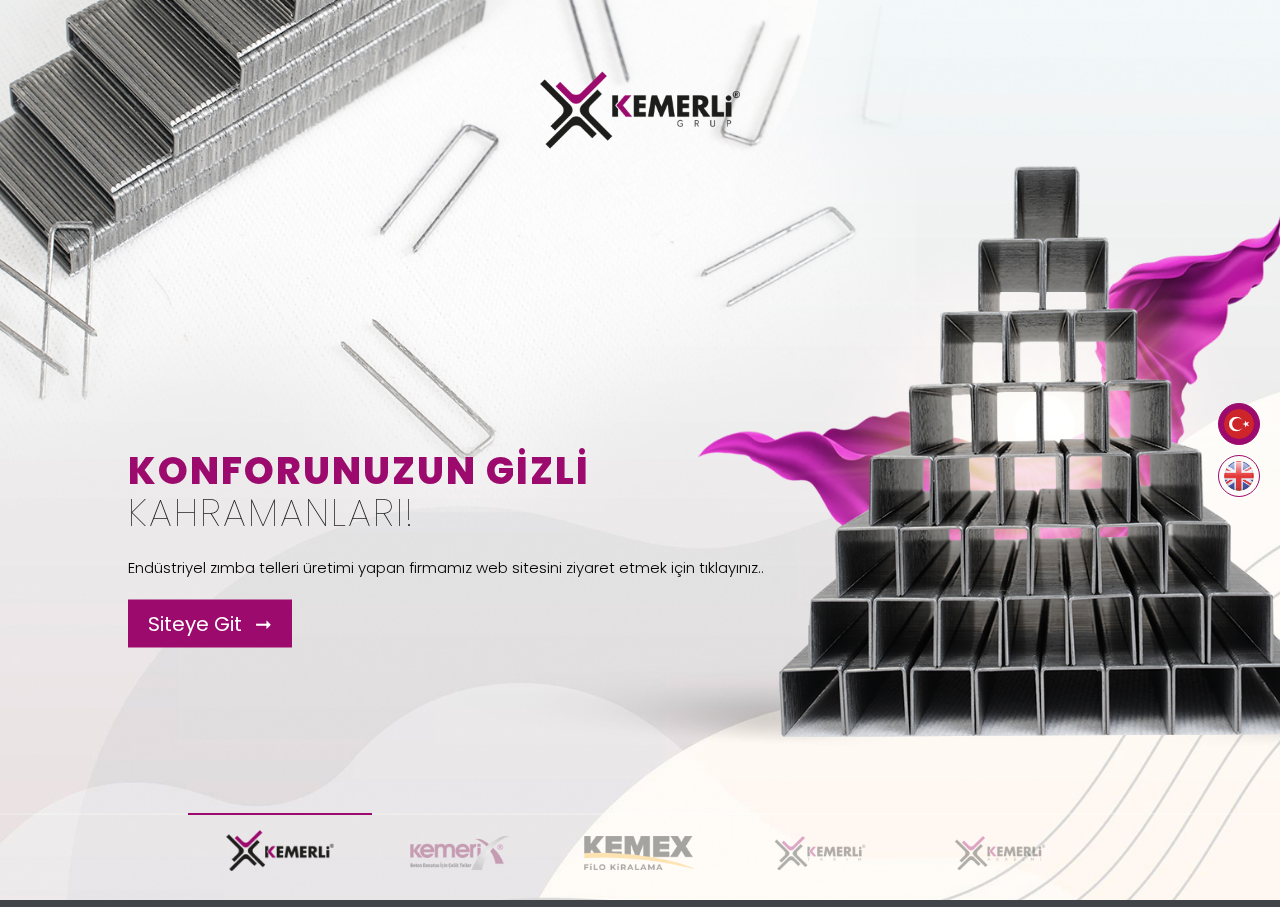
<file: index.html>
<!DOCTYPE html>
<html lang="tr">

<!-- Uğur Akçora -->
<head>
    <meta charset="UTF-8">
    <title>Kemerli Grup</title>
    <meta name="viewport"
          content="width=device-width, user-scalable=no, initial-scale=1.0, maximum-scale=1.0, minimum-scale=1.0">

    <!-- favicon -->
    <link rel="apple-touch-icon" sizes="180x180" href="img/favicon_io/apple-touch-icon.png">
    <link rel="icon" type="image/png" sizes="32x32" href="img/favicon_io/favicon-32x32.png">
    <link rel="icon" type="image/png" sizes="16x16" href="img/favicon_io/favicon-16x16.png">
    <link rel="manifest" href="img/favicon_io/site.html">

    <!-- fonts -->
    <link href="https://fonts.googleapis.com/css2?family=Poppins:wght@100;200;300;400;500;600;700;800;900&amp;display=swap" rel="stylesheet">

    <!-- styles -->
    <link rel="stylesheet" href="css/swiper-bundle.min.css" />
    <link rel="stylesheet" href="css/animation.css" />
    <link rel="stylesheet" href="css/main.css" />
</head>
<body>
<header>
    <a href="javascript:;">
        <img src="img/Logolar/kemerli-grup.png" alt="Kemerli Grup" data-sal-duration="700" data-sal="slide-down" data-sal-easing="ease-out-bounce" data-sal-delay="0" />
    </a>
</header>

<div class="swiper-container">
    <div class="swiper-wrapper">
        <div class="swiper-slide">
            <div class="slide-inner" style="background-image:url('img/Bannerlar/KemerliZimba.jpg')"></div>
            <div class="slide-content slide-content--primary">
                <h1 data-sal-duration="500" data-sal="slide-down" data-sal-easing="ease-out-bounce" data-sal-delay="0">Konforunuzun Gizli</h1>
                <h2 data-sal-duration="500" data-sal="slide-down" data-sal-easing="ease-out-bounce" data-sal-delay="200">Kahramanları!</h2>
                <p data-sal-duration="500" data-sal="slide-down" data-sal-easing="ease-out-bounce" data-sal-delay="400">
                    Endüstriyel zımba telleri üretimi yapan firmamız web sitesini ziyaret etmek için tıklayınız..
                </p>
                <a class="button arrow" href="https://www.kemerlizimba.com" target="_blank" data-sal-duration="500" data-sal="slide-down" data-sal-easing="ease-out-bounce" data-sal-delay="600">
                     <!-- <img src="img/next.png" alt="Next" /> -->
                    Siteye Git
                </a>
            </div>
        </div>
        <div class="swiper-slide">
            <div class="slide-inner" style="background-image:url('img/Bannerlar/Kemerix.jpg')"></div>
            <div class="slide-content slide-content--primary">
                <h1 data-sal-duration="500" data-sal="slide-down" data-sal-easing="ease-out-bounce" data-sal-delay="0">Yapılara Güç</h1>
                <h2 data-sal-duration="500" data-sal="slide-down" data-sal-easing="ease-out-bounce" data-sal-delay="200">Verir!</h2>
                <p data-sal-duration="500" data-sal="slide-down" data-sal-easing="ease-out-bounce" data-sal-delay="400">
                    Beton için çelik fiber donatı takviyesi ile ilgili firmamız web sitesini ziyaret etmek için tıklayınız..
                </p>
                <a class="button arrow" href="https://www.kemerix.com.tr" target="_blank" data-sal-duration="500" data-sal="slide-down" data-sal-easing="ease-out-bounce" data-sal-delay="600">
                    <!-- <img src="img/next.png" alt="Next" /> -->
                    Siteye Git
                </a>
            </div>
        </div>
        <div class="swiper-slide">
            <div class="slide-inner" style="background-image:url('img/Bannerlar/Kemex.jpg')"></div>
            <div class="slide-content slide-content--primary">
                <h1 data-sal-duration="500" data-sal="slide-down" data-sal-easing="ease-out-bounce" data-sal-delay="0">Sahip Olmanın</h1>
                <h2 data-sal-duration="500" data-sal="slide-down" data-sal-easing="ease-out-bounce" data-sal-delay="200">Yeni Yolu.</h2>
                <p data-sal-duration="500" data-sal="slide-down" data-sal-easing="ease-out-bounce" data-sal-delay="400">
                    Filo kiralama ve dış ticaret hizmeti veren firmamız web sitesini ziyaret etmek için tıklayınız..
                </p>
                 <a class="button arrow" href="https://www.kemex.com.tr" target="_blank" data-sal-duration="500" data-sal="slide-down" data-sal-easing="ease-out-bounce" data-sal-delay="600">
                    <!-- <img src="img/next.png" alt="Next" /> -->
                    Siteye Git
                </a>
            </div>
        </div>
        <div class="swiper-slide">
            <div class="slide-inner" style="background-image:url('img/Bannerlar/KemerliTarim.jpg')"></div>
            <div class="slide-content">
                <h1 data-sal-duration="500" data-sal="slide-down" data-sal-easing="ease-out-bounce" data-sal-delay="0">Taze ve Doğal</h1>
                <h2 data-sal-duration="500" data-sal="slide-down" data-sal-easing="ease-out-bounce" data-sal-delay="200">Lezzet!</h2>
                <p data-sal-duration="500" data-sal="slide-down" data-sal-easing="ease-out-bounce" data-sal-delay="400">
                    Hayvancılık ve doğal tarım hizmeti veren firmamız web sitesini ziyaret etmek için tıklayınız..
                </p>
                <a class="button arrow" href="https://www.kemerlitarim.com" target="_blank" data-sal-duration="500" data-sal="slide-down" data-sal-easing="ease-out-bounce" data-sal-delay="600">
                    <!-- <img src="img/next2.png" alt="Next" /> -->
                    Siteye Git
                </a>
            </div>
        </div>
        <div class="swiper-slide">
            <div class="slide-inner" style="background-image:url('img/Bannerlar/KemerliAkademi.jpg')"></div>
            <div class="slide-content">
                <h1 data-sal-duration="500" data-sal="slide-down" data-sal-easing="ease-out-bounce" data-sal-delay="0">Kemerli Grup’u Yakından</h1>
                <h2 data-sal-duration="500" data-sal="slide-down" data-sal-easing="ease-out-bounce" data-sal-delay="200">Tanıyalım!</h2>
                <p data-sal-duration="500" data-sal="slide-down" data-sal-easing="ease-out-bounce" data-sal-delay="400">
                    Firmamızın eğitim ve tanıtım videolarının olduğu web sitesini ziyaret etmek için tıklayınız..
                </p>
                <a class="button arrow" href="https://www.kemerliakademi.com" target="_blank" data-sal-duration="500" data-sal="slide-down" data-sal-easing="ease-out-bounce" data-sal-delay="600">
                    <!-- <img src="img/next2.png" alt="Next" /> -->
                    Siteye Git
                </a>
            </div>
        </div>
    </div>

    <!-- Add Pagination -->
    <div class="paginate">
        <div class="swiper-pagination"></div>
    </div>
</div>

<footer>
    <ul>
        <li id="el1" data-id="1">
            <a href="https://www.kemerlizimba.com" target="_blank">
                <img src="img/Logolar/kemerli-zimba.png" alt="Kemerli Zımba" data-sal-duration="500" data-sal="slide-right" data-sal-easing="ease-out-bounce" data-sal-delay="200" />
            </a>
        </li>
        <li id="el2" data-id="2">
            <a href="https://www.kemerix.com.tr" target="_blank">
                <img src="img/Logolar/kemerix.png" alt="Kemerix" data-sal-duration="500" data-sal="slide-right" data-sal-easing="ease-out-bounce" data-sal-delay="400" />
            </a>
        </li>
        <li id="el3" data-id="3">
            <a href="https://www.kemex.com.tr" target="_blank">
                <img src="img/Logolar/kemex.png" alt="Kemex" data-sal-duration="500" data-sal="slide-right" data-sal-easing="ease-out-bounce" data-sal-delay="600" />
            </a>
        </li>
        <li id="el4" data-id="4">
            <a href="https://www.kemerlitarim.com" target="_blank">
                <img src="img/Logolar/kemerli-tarim.png" alt="Kemerli Tarım" data-sal-duration="500" data-sal="slide-right" data-sal-easing="ease-out-bounce" data-sal-delay="800" />
            </a>
        </li>
        <li id="el5" data-id="5">
            <a href="https://www.kemerliakademi.com" target="_blank">
                <img src="img/Logolar/kemerli-akademi.png" alt="Kemerli Akademi" data-sal-duration="500" data-sal="slide-right" data-sal-easing="ease-out-bounce" data-sal-delay="1000" />
            </a>
        </li>
    </ul>
</footer>

<div class="langs">
    <ol>
        <li>
            <a href="javascript:void(0);" class="active">
                <!-- <span>TR</span> -->
                <img src="./img/Flag/tr.png" alt="Türkçe" srcset="">
            </a>
        </li>
        <li>
            <a href="index-en.html">
                <img src="./img/Flag/en.png" alt="İngilizce" srcset="">
                <!-- <span>EN</span> -->
            </a>
        </li>
    </ol>
</div>

<!-- scripts -->
<script type="text/javascript" src="js/jquery-3.5.1.min.js"></script>
<script type="text/javascript" src="js/swiper-bundle.min.js"></script>
<script type="text/javascript" src="js/animation.js"></script>
<script type="text/javascript" src="js/main.js"></script>
<script>
    sal({
        once:false
    });
</script>
</body>
</html>
</file>
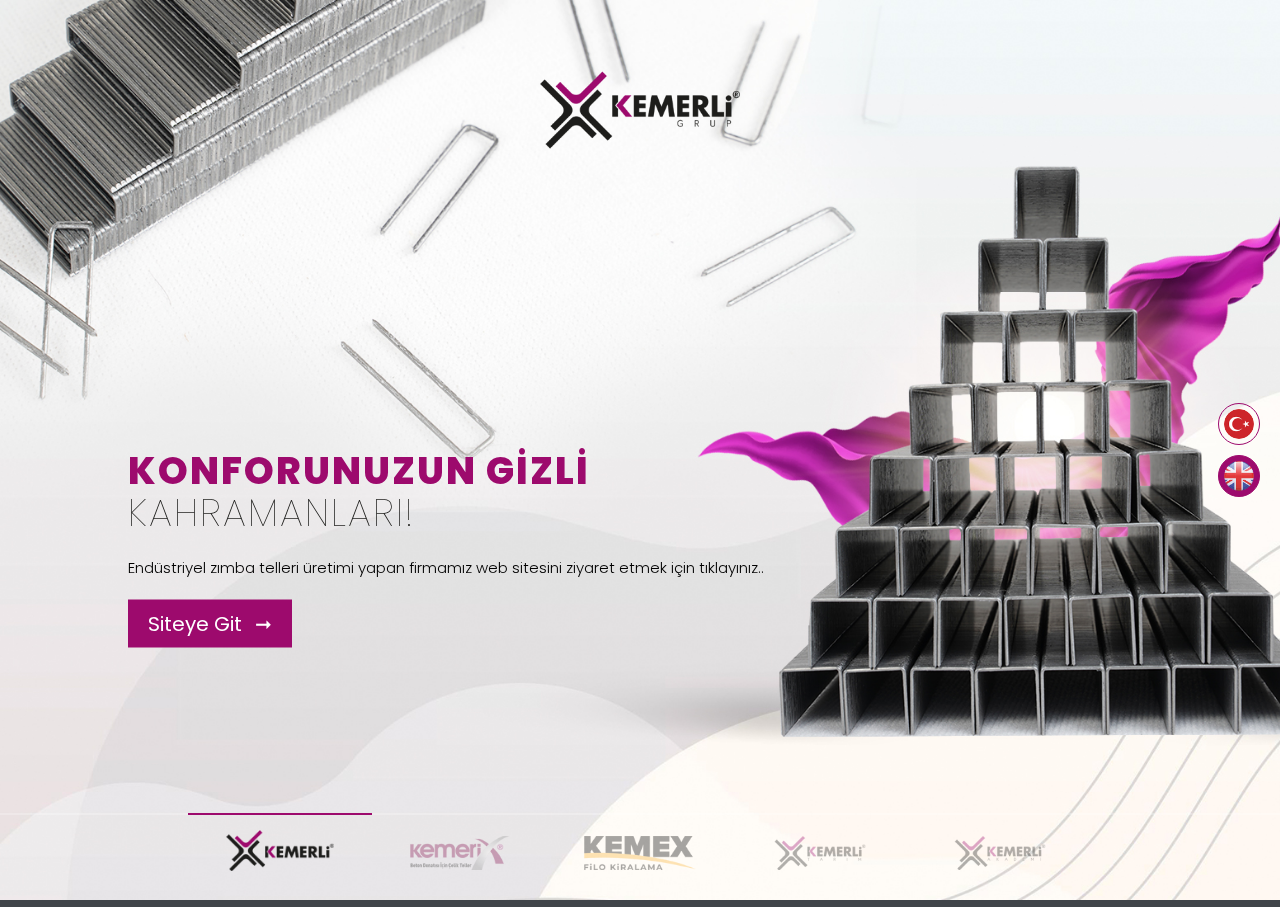
<file: index-en.html>
<!DOCTYPE html>
<html lang="tr">

<!-- Uğur Akçora -->
<head>
    <meta charset="UTF-8">
    <title>Kemerli Holding</title>
    <meta name="viewport"
          content="width=device-width, user-scalable=no, initial-scale=1.0, maximum-scale=1.0, minimum-scale=1.0">

    <!-- favicon -->
    <link rel="apple-touch-icon" sizes="180x180" href="img/favicon_io/apple-touch-icon.png">
    <link rel="icon" type="image/png" sizes="32x32" href="img/favicon_io/favicon-32x32.png">
    <link rel="icon" type="image/png" sizes="16x16" href="img/favicon_io/favicon-16x16.png">
    <link rel="manifest" href="img/favicon_io/site.html">

    <!-- fonts -->
    <link href="https://fonts.googleapis.com/css2?family=Poppins:wght@100;200;300;400;500;600;700;800;900&amp;display=swap" rel="stylesheet">

    <!-- styles -->
    <link rel="stylesheet" href="css/swiper-bundle.min.css" />
    <link rel="stylesheet" href="css/animation.css" />
    <link rel="stylesheet" href="css/main.css" />
</head>
<body>
<header>
    <a href="javascript:;">
        <img src="img/Logolar/kemerli-grup.png" alt="Kemerli Grup" data-sal-duration="700" data-sal="slide-down" data-sal-easing="ease-out-bounce" data-sal-delay="0" />
    </a>
</header>

<div class="swiper-container">
    <div class="swiper-wrapper">
        <div class="swiper-slide">
            <div class="slide-inner" style="background-image:url('img/Bannerlar/KemerliZimba.jpg')"></div>
            <div class="slide-content slide-content--primary">
                <h1 data-sal-duration="500" data-sal="slide-down" data-sal-easing="ease-out-bounce" data-sal-delay="0">Konforunuzun Gizli</h1>
                <h2 data-sal-duration="500" data-sal="slide-down" data-sal-easing="ease-out-bounce" data-sal-delay="200">Kahramanları!</h2>
                <p data-sal-duration="500" data-sal="slide-down" data-sal-easing="ease-out-bounce" data-sal-delay="400">
                    Endüstriyel zımba telleri üretimi yapan firmamız web sitesini ziyaret etmek için tıklayınız..
                </p>
                <a class="button arrow"href="https://www.kemerlizimba.com" target="_blank" data-sal-duration="500" data-sal="slide-down" data-sal-easing="ease-out-bounce" data-sal-delay="600">
                    <!-- <img src="img/next.png" alt="Next" /> -->
                    Siteye Git
                </a>
            </div>
        </div>
        <div class="swiper-slide">
            <div class="slide-inner" style="background-image:url('img/Bannerlar/Kemerix.jpg')"></div>
            <div class="slide-content slide-content--primary">
                <h1 data-sal-duration="500" data-sal="slide-down" data-sal-easing="ease-out-bounce" data-sal-delay="0">Yapılara Güç</h1>
                <h2 data-sal-duration="500" data-sal="slide-down" data-sal-easing="ease-out-bounce" data-sal-delay="200">Verir!</h2>
                <p data-sal-duration="500" data-sal="slide-down" data-sal-easing="ease-out-bounce" data-sal-delay="400">
                    Beton için çelik fiber donatı takviyesi ile ilgili firmamız web sitesini ziyaret etmek için tıklayınız..
                </p>
                <a class="button arrow"href="https://www.kemerix.com.tr" target="_blank" data-sal-duration="500" data-sal="slide-down" data-sal-easing="ease-out-bounce" data-sal-delay="600">
                    <!-- <img src="img/next.png" alt="Next" /> --> 
                    Siteye Git
                </a>
            </div>
        </div>
        <div class="swiper-slide">
            <div class="slide-inner" style="background-image:url('img/Bannerlar/Kemex.jpg')"></div>
            <div class="slide-content slide-content--primary">
                <h1 data-sal-duration="500" data-sal="slide-down" data-sal-easing="ease-out-bounce" data-sal-delay="0">Sahip Olmanın</h1>
                <h2 data-sal-duration="500" data-sal="slide-down" data-sal-easing="ease-out-bounce" data-sal-delay="200">Yeni Yolu.</h2>
                <p data-sal-duration="500" data-sal="slide-down" data-sal-easing="ease-out-bounce" data-sal-delay="400">
                    Filo kiralama ve dış ticaret hizmeti veren firmamız web sitesini ziyaret etmek için tıklayınız..
                </p>
                 <a class="button arrow" href="https://www.kemex.com.tr" target="_blank" data-sal-duration="500" data-sal="slide-down" data-sal-easing="ease-out-bounce" data-sal-delay="600">
                    <!-- <img src="img/next.png" alt="Next" /> -->
                    Siteye Git
                </a>
            </div>
        </div>
        <div class="swiper-slide">
            <div class="slide-inner" style="background-image:url('img/Bannerlar/KemerliTarim.jpg')"></div>
            <div class="slide-content">
                <h1 data-sal-duration="500" data-sal="slide-down" data-sal-easing="ease-out-bounce" data-sal-delay="0">Taze ve Doğal</h1>
                <h2 data-sal-duration="500" data-sal="slide-down" data-sal-easing="ease-out-bounce" data-sal-delay="200">Lezzet!</h2>
                <p data-sal-duration="500" data-sal="slide-down" data-sal-easing="ease-out-bounce" data-sal-delay="400">
                    Hayvancılık ve doğal tarım hizmeti veren firmamız web sitesini ziyaret etmek için tıklayınız..
                </p>
                <a class="button arrow"href="https://www.kemerlitarim.com" target="_blank" data-sal-duration="500" data-sal="slide-down" data-sal-easing="ease-out-bounce" data-sal-delay="600">
                    <!-- <img src="img/next2.png" alt="Next" /> -->
                    Siteye Git
                </a>
            </div>
        </div>
        <div class="swiper-slide">
            <div class="slide-inner" style="background-image:url('img/Bannerlar/KemerliAkademi.jpg')"></div>
            <div class="slide-content">
                <h1 data-sal-duration="500" data-sal="slide-down" data-sal-easing="ease-out-bounce" data-sal-delay="0">Kemerli Grup’u Yakından</h1>
                <h2 data-sal-duration="500" data-sal="slide-down" data-sal-easing="ease-out-bounce" data-sal-delay="200">Tanıyalım!</h2>
                <p data-sal-duration="500" data-sal="slide-down" data-sal-easing="ease-out-bounce" data-sal-delay="400">
                    Firmamızın eğitim ve tanıtım videolarının olduğu web sitesini ziyaret etmek için tıklayınız..
                </p>
                <a class="button arrow"href="https://www.kemerliakademi.com" target="_blank" data-sal-duration="500" data-sal="slide-down" data-sal-easing="ease-out-bounce" data-sal-delay="600">
                    <!-- <img src="img/next2.png" alt="Next" /> -->
                    Siteye Git
                </a>
            </div>
        </div>
    </div>

    <!-- Add Pagination -->
    <div class="paginate">
        <div class="swiper-pagination"></div>
    </div>
</div>

<footer>
    <ul>
        <li id="el1" data-id="1">
            <a href="https://www.kemerlizimba.com" target="_blank">
                <img src="img/Logolar/kemerli-zimba.png" alt="Kemerli Zımba" data-sal-duration="500" data-sal="slide-right" data-sal-easing="ease-out-bounce" data-sal-delay="200" />
            </a>
        </li>
        <li id="el2" data-id="2">
            <a href="https://www.kemerix.com.tr" target="_blank">
                <img src="img/Logolar/kemerix.png" alt="Kemerix" data-sal-duration="500" data-sal="slide-right" data-sal-easing="ease-out-bounce" data-sal-delay="400" />
            </a>
        </li>
        <li id="el3" data-id="3">
            <a href="https://www.kemex.com.tr" target="_blank">
                <img src="img/Logolar/kemex.png" alt="Kemex" data-sal-duration="500" data-sal="slide-right" data-sal-easing="ease-out-bounce" data-sal-delay="600" />
            </a>
        </li>
        <li id="el4" data-id="4">
            <a href="https://www.kemerlitarim.com" target="_blank">
                <img src="img/Logolar/kemerli-tarim.png" alt="Kemerli Tarım" data-sal-duration="500" data-sal="slide-right" data-sal-easing="ease-out-bounce" data-sal-delay="800" />
            </a>
        </li>
        <li id="el5" data-id="5">
            <a href="https://www.kemerliakademi.com" target="_blank">
                <img src="img/Logolar/kemerli-akademi.png" alt="Kemerli Akademi" data-sal-duration="500" data-sal="slide-right" data-sal-easing="ease-out-bounce" data-sal-delay="1000" />
            </a>
        </li>
    </ul>
</footer>

<div class="langs">
    <ol>
        <li>
            <a href="index.html">
                <!-- <span>TR</span> -->
                <img src="./img/Flag/tr.png" alt="Türkçe" srcset="">
            </a>
        </li>
        <li>
            <a href="javascript:void(0);" class="active">
                <img src="./img/Flag/en.png" alt="İngilizce" srcset="">
                <!-- <span>EN</span> -->
            </a>
        </li>
    </ol>
</div>

<!-- scripts -->
<script type="text/javascript" src="js/jquery-3.5.1.min.js"></script>
<script type="text/javascript" src="js/swiper-bundle.min.js"></script>
<script type="text/javascript" src="js/animation.js"></script>
<script type="text/javascript" src="js/main.js"></script>
<script>
    sal({
        once:false
    });
</script>
</body>
</html>
</file>
<file: css/animation.css>
@media(min-width: 992px) {
    [data-sal] {
        transition-duration: .2s;
        transition-duration: var(--sal-duration, .2s);
        transition-delay: 0s;
        transition-delay: var(--sal-delay, 0s);
        transition-timing-function: ease;
        transition-timing-function: var(--sal-easing, ease)
    }

    [data-sal][data-sal-duration="200"] {
        transition-duration: .2s
    }

    [data-sal][data-sal-duration="250"] {
        transition-duration: .25s
    }

    [data-sal][data-sal-duration="300"] {
        transition-duration: .3s
    }

    [data-sal][data-sal-duration="350"] {
        transition-duration: .35s
    }

    [data-sal][data-sal-duration="400"] {
        transition-duration: .4s
    }

    [data-sal][data-sal-duration="450"] {
        transition-duration: .45s
    }

    [data-sal][data-sal-duration="500"] {
        transition-duration: .5s
    }

    [data-sal][data-sal-duration="550"] {
        transition-duration: .55s
    }

    [data-sal][data-sal-duration="600"] {
        transition-duration: .6s
    }

    [data-sal][data-sal-duration="650"] {
        transition-duration: .65s
    }

    [data-sal][data-sal-duration="700"] {
        transition-duration: .7s
    }

    [data-sal][data-sal-duration="750"] {
        transition-duration: .75s
    }

    [data-sal][data-sal-duration="800"] {
        transition-duration: .8s
    }

    [data-sal][data-sal-duration="850"] {
        transition-duration: .85s
    }

    [data-sal][data-sal-duration="900"] {
        transition-duration: .9s
    }

    [data-sal][data-sal-duration="950"] {
        transition-duration: .95s
    }

    [data-sal][data-sal-duration="1000"] {
        transition-duration: 1s
    }

    [data-sal][data-sal-duration="1050"] {
        transition-duration: 1.05s
    }

    [data-sal][data-sal-duration="1100"] {
        transition-duration: 1.1s
    }

    [data-sal][data-sal-duration="1150"] {
        transition-duration: 1.15s
    }

    [data-sal][data-sal-duration="1200"] {
        transition-duration: 1.2s
    }

    [data-sal][data-sal-duration="1250"] {
        transition-duration: 1.25s
    }

    [data-sal][data-sal-duration="1300"] {
        transition-duration: 1.3s
    }

    [data-sal][data-sal-duration="1350"] {
        transition-duration: 1.35s
    }

    [data-sal][data-sal-duration="1400"] {
        transition-duration: 1.4s
    }

    [data-sal][data-sal-duration="1450"] {
        transition-duration: 1.45s
    }

    [data-sal][data-sal-duration="1500"] {
        transition-duration: 1.5s
    }

    [data-sal][data-sal-duration="1550"] {
        transition-duration: 1.55s
    }

    [data-sal][data-sal-duration="1600"] {
        transition-duration: 1.6s
    }

    [data-sal][data-sal-duration="1650"] {
        transition-duration: 1.65s
    }

    [data-sal][data-sal-duration="1700"] {
        transition-duration: 1.7s
    }

    [data-sal][data-sal-duration="1750"] {
        transition-duration: 1.75s
    }

    [data-sal][data-sal-duration="1800"] {
        transition-duration: 1.8s
    }

    [data-sal][data-sal-duration="1850"] {
        transition-duration: 1.85s
    }

    [data-sal][data-sal-duration="1900"] {
        transition-duration: 1.9s
    }

    [data-sal][data-sal-duration="1950"] {
        transition-duration: 1.95s
    }

    [data-sal][data-sal-duration="2000"] {
        transition-duration: 2s
    }

    [data-sal][data-sal-delay="50"] {
        transition-delay: .05s
    }

    [data-sal][data-sal-delay="100"] {
        transition-delay: .1s
    }

    [data-sal][data-sal-delay="150"] {
        transition-delay: .15s
    }

    [data-sal][data-sal-delay="200"] {
        transition-delay: .2s
    }

    [data-sal][data-sal-delay="250"] {
        transition-delay: .25s
    }

    [data-sal][data-sal-delay="300"] {
        transition-delay: .3s
    }

    [data-sal][data-sal-delay="350"] {
        transition-delay: .35s
    }

    [data-sal][data-sal-delay="400"] {
        transition-delay: .4s
    }

    [data-sal][data-sal-delay="450"] {
        transition-delay: .45s
    }

    [data-sal][data-sal-delay="500"] {
        transition-delay: .5s
    }

    [data-sal][data-sal-delay="550"] {
        transition-delay: .55s
    }

    [data-sal][data-sal-delay="600"] {
        transition-delay: .6s
    }

    [data-sal][data-sal-delay="650"] {
        transition-delay: .65s
    }

    [data-sal][data-sal-delay="700"] {
        transition-delay: .7s
    }

    [data-sal][data-sal-delay="750"] {
        transition-delay: .75s
    }

    [data-sal][data-sal-delay="800"] {
        transition-delay: .8s
    }

    [data-sal][data-sal-delay="850"] {
        transition-delay: .85s
    }

    [data-sal][data-sal-delay="900"] {
        transition-delay: .9s
    }

    [data-sal][data-sal-delay="950"] {
        transition-delay: .95s
    }

    [data-sal][data-sal-delay="1000"] {
        transition-delay: 1s
    }

    [data-sal][data-sal-easing=linear] {
        transition-timing-function: linear
    }

    [data-sal][data-sal-easing=ease] {
        transition-timing-function: ease
    }

    [data-sal][data-sal-easing=ease-in] {
        transition-timing-function: ease-in
    }

    [data-sal][data-sal-easing=ease-out] {
        transition-timing-function: ease-out
    }

    [data-sal][data-sal-easing=ease-in-out] {
        transition-timing-function: ease-in-out
    }

    [data-sal][data-sal-easing=ease-in-cubic] {
        transition-timing-function: cubic-bezier(.55, .055, .675, .19)
    }

    [data-sal][data-sal-easing=ease-out-cubic] {
        transition-timing-function: cubic-bezier(.215, .61, .355, 1)
    }

    [data-sal][data-sal-easing=ease-in-out-cubic] {
        transition-timing-function: cubic-bezier(.645, .045, .355, 1)
    }

    [data-sal][data-sal-easing=ease-in-circ] {
        transition-timing-function: cubic-bezier(.6, .04, .98, .335)
    }

    [data-sal][data-sal-easing=ease-out-circ] {
        transition-timing-function: cubic-bezier(.075, .82, .165, 1)
    }

    [data-sal][data-sal-easing=ease-in-out-circ] {
        transition-timing-function: cubic-bezier(.785, .135, .15, .86)
    }

    [data-sal][data-sal-easing=ease-in-expo] {
        transition-timing-function: cubic-bezier(.95, .05, .795, .035)
    }

    [data-sal][data-sal-easing=ease-out-expo] {
        transition-timing-function: cubic-bezier(.19, 1, .22, 1)
    }

    [data-sal][data-sal-easing=ease-in-out-expo] {
        transition-timing-function: cubic-bezier(1, 0, 0, 1)
    }

    [data-sal][data-sal-easing=ease-in-quad] {
        transition-timing-function: cubic-bezier(.55, .085, .68, .53)
    }

    [data-sal][data-sal-easing=ease-out-quad] {
        transition-timing-function: cubic-bezier(.25, .46, .45, .94)
    }

    [data-sal][data-sal-easing=ease-in-out-quad] {
        transition-timing-function: cubic-bezier(.455, .03, .515, .955)
    }

    [data-sal][data-sal-easing=ease-in-quart] {
        transition-timing-function: cubic-bezier(.895, .03, .685, .22)
    }

    [data-sal][data-sal-easing=ease-out-quart] {
        transition-timing-function: cubic-bezier(.165, .84, .44, 1)
    }

    [data-sal][data-sal-easing=ease-in-out-quart] {
        transition-timing-function: cubic-bezier(.77, 0, .175, 1)
    }

    [data-sal][data-sal-easing=ease-in-quint] {
        transition-timing-function: cubic-bezier(.755, .05, .855, .06)
    }

    [data-sal][data-sal-easing=ease-out-quint] {
        transition-timing-function: cubic-bezier(.23, 1, .32, 1)
    }

    [data-sal][data-sal-easing=ease-in-out-quint] {
        transition-timing-function: cubic-bezier(.86, 0, .07, 1)
    }

    [data-sal][data-sal-easing=ease-in-sine] {
        transition-timing-function: cubic-bezier(.47, 0, .745, .715)
    }

    [data-sal][data-sal-easing=ease-out-sine] {
        transition-timing-function: cubic-bezier(.39, .575, .565, 1)
    }

    [data-sal][data-sal-easing=ease-in-out-sine] {
        transition-timing-function: cubic-bezier(.445, .05, .55, .95)
    }

    [data-sal][data-sal-easing=ease-in-back] {
        transition-timing-function: cubic-bezier(.6, -.28, .735, .045)
    }

    [data-sal][data-sal-easing=ease-out-back] {
        transition-timing-function: cubic-bezier(.175, .885, .32, 1.275)
    }

    [data-sal][data-sal-easing=ease-in-out-back] {
        transition-timing-function: cubic-bezier(.68, -.55, .265, 1.55)
    }

    [data-sal|=fade] {
        opacity: 0;
        transition-property: opacity
    }

    [data-sal|=fade].sal-animate,
    body.sal-disabled [data-sal|=fade] {
        opacity: 1
    }

    [data-sal|=slide] {
        opacity: 0;
        transition-property: opacity, transform
    }

    [data-sal=slide-up] {
        transform: translateY(20%)
    }

    [data-sal=slide-down] {
        transform: translateY(-20%)
    }

    [data-sal=slide-left] {
        transform: translateX(20%)
    }

    [data-sal=slide-right] {
        transform: translateX(-20%)
    }

    [data-sal|=slide].sal-animate,
    body.sal-disabled [data-sal|=slide] {
        opacity: 1;
        transform: none
    }

    [data-sal|=zoom] {
        opacity: 0;
        transition-property: opacity, transform
    }

    [data-sal=zoom-in] {
        transform: scale(.5)
    }

    [data-sal=zoom-out] {
        transform: scale(1.1)
    }

    [data-sal|=zoom].sal-animate,
    body.sal-disabled [data-sal|=zoom] {
        opacity: 1;
        transform: none
    }

    [data-sal|=flip] {
        -webkit-backface-visibility: hidden;
        backface-visibility: hidden;
        transition-property: transform
    }

    [data-sal=flip-left] {
        transform: perspective(2000px) rotateY(-91deg)
    }

    [data-sal=flip-right] {
        transform: perspective(2000px) rotateY(91deg)
    }

    [data-sal=flip-up] {
        transform: perspective(2000px) rotateX(-91deg)
    }

    [data-sal=flip-down] {
        transform: perspective(2000px) rotateX(91deg)
    }

    [data-sal|=flip].sal-animate,
    body.sal-disabled [data-sal|=flip] {
        transform: none
    }
}
</file>
<file: css/main.css>
body {
  font-family: 'Poppins', sans-serif;
  font-size: 14px;
  color: #000;
  background: #404449;
  margin: 0;
  padding: 0;
  overflow: hidden
}

header {
  position: absolute;
  top: 50px;
  left: 50%;
  -webkit-transform: translateX(-50%);
  -ms-transform: translateX(-50%);
  -moz-transform: translateX(-50%);
  transform: translateX(-50%);
  z-index: 999
}

header a,
header img {
  display: block
}
@media (max-width: 1514px) {
  header a img {
    width: 200px
  }
}

@media (max-width: 991px) {
  header {
    top: 20px
  }

  header a img {
    width: 160px
  }
}

.swiper-container {
  width: 100%;
  height: 100vh
}

.swiper-slide {
  overflow: hidden;
  position: relative
}

.slide-inner {
  position: absolute;
  width: 100%;
  height: 100%;
  left: 0;
  top: 0;
  background-size: cover;
  background-position: center
}

.slide-content {
  position: absolute;
  left: 10%;
  top: 60%;
  -webkit-transform: translateY(-50%);
  -ms-transform: translateY(-50%);
  -moz-transform: translateY(-50%);
  transform: translateY(-50%);
  z-index: 999;
  color: #fff
}
.slide-content--primary h1{
  color: rgb(157,10,109);
}
.slide-content--primary h2{
  color: #1d1d1b;
}

.slide-content--primary p{
  color: #000;
}
.slide-content--primary a b{
  color: rgb(157,10,109);
}
.slide-content h1,
.slide-content h2,
.slide-content p {
  margin: 0;
  padding: 0
}
.slide-content p{
  margin-bottom: 30px;
}

.slide-content h1,
.slide-content h2 {
  font-size: 48px;
  text-transform: uppercase;
  letter-spacing: 2px
}

@media (max-width: 1514px) {

  .slide-content h1,
  .slide-content h2 {
    font-size: 38px
  }
}

@media (max-width: 991px) {

  .slide-content h1,
  .slide-content h2 {
    font-size: 20px
  }
}

.slide-content h1 {
  font-weight: 800
}

.slide-content h2 {
  font-weight: 100;
  position: relative;
  top: -15px
}

@media (max-width: 991px) {
  .slide-content h2 {
    top: -5px;
    font-weight: 200
  }
}

.slide-content p {
  font-weight: 300;
  width: 650px;
  font-size: 16px
}

@media (max-width: 1514px) {
  .slide-content p {
    font-size: 15px
  }
}

@media (max-width: 991px) {
  .slide-content p {
    font-size: 13px;
    width: 90%;
    font-weight: 400
  }
}

.swiper-pagination {
  top: -13%;
  -ms-transform: translateY(-50%);
  -moz-transform: translateY(-50%);
  padding: 0 !important;
  left: 50%;
  transform: rotate(90deg);
}

@media (max-width: 991px) {
  .swiper-pagination {
    width: 3px !important;
    display: none
  }
}
@media (max-width: 1440px) {
  .swiper-pagination {
    top: -5%;
  }
}

.swiper-container-horizontal>.swiper-pagination-bullets .swiper-pagination-bullet {
  margin: 0 !important
}

.swiper-pagination-bullet {
  border-radius: 0 !important;
  width: 5px !important;
  height: 75px !important;
  display: block !important;
  background: rgba(157,10,107, 0.2) !important;
  position: relative;
  opacity: 1 !important;
  -webkit-transition: 300ms all;
  -moz-transition: 300ms all;
  transition: 300ms all
}

@media (max-width: 1514px) {
  .swiper-pagination-bullet {
    height: 40px !important;
    width: 3px !important
  }
}

.swiper-pagination-bullet b {
  position: absolute;
  left: -40px;
  font-weight: 300;
  color: rgba(157, 10, 109, 0.6);
  font-size: 22px;
  -webkit-transition: 300ms all;
  -moz-transition: 300ms all;
  transition: 300ms all;
  transform: rotate(270deg);
  top: 35%;
}

@media (max-width: 1514px) {
  .swiper-pagination-bullet b {
    font-size: 13px;
    left: -20px
  }
}

.swiper-pagination-bullet.swiper-pagination-bullet-active {
  background-color: rgb(157, 10, 107) !important;
}

.swiper-pagination-bullet.swiper-pagination-bullet-active b {
  color: rgb(157,10,109);
}

.swiper-pagination-bullet:hover {
  background: rgb(157, 10, 107) !important;
}

.swiper-pagination-bullet:hover b {
  color: rgb(157,10,109);
}

footer {
  width: 100%;
  position: absolute;
  bottom: 0;
  left: 50%;
  -webkit-transform: translateX(-50%);
  -ms-transform: translateX(-50%);
  -moz-transform: translateX(-50%);
  transform: translateX(-50%);
  z-index: 999;
  border-top: 2px solid rgba(255, 255, 255, 0.25)
}

footer ul {
  width: 1360px;
  list-style: none;
  margin: 0 auto;
  padding: 0;
  display: flex;
}

@media (max-width: 1514px) {
  footer ul {
    width: 900px;
  }
}

@media (max-width: 991px) {
  footer ul {
    width: 100%
  }
}

footer ul li {
  display: inline-block;
  width: 340px;
  height: 100px;
  line-height: 100px;
  text-align: center;
  margin: 0 -2px;
  padding: 25px 0 0 0;
  position: relative
}

@media (max-width: 1514px) {
  footer ul li {
    width: 225px
  }

  footer ul li a img {
    width: 80%
  }
}

@media (max-width: 991px) {
  footer ul li {
    width: 25%
  }
}

footer ul li::before {
  content: '';
  position: absolute;
  top: -2px;
  left: 0;
  width: 100%;
  height: 2px;
  background-color: rgb(157,10,109);
  opacity: 0;
  visibility: hidden;
  -webkit-transition: 300ms all;
  -moz-transition: 300ms all;
  transition: 300ms all
}

footer ul li a {
  -webkit-transition: 300ms all;
  -moz-transition: 300ms all;
  transition: 300ms all;
  display: block;
  opacity: 0.35
}

footer ul li.footer-active::before,
footer ul li:hover::before {
  opacity: 1;
  visibility: visible;
}


footer ul li.footer-active a,
footer ul li:hover a {
  opacity: 1
}
footer ul li.footer-active a,
footer ul li:hover a img{
  transform: scale(1.2); 
}

@media (max-width: 1514px) {
  footer ul li {
    padding: 15px 0 0 0;
    height: 70px;
    line-height: 70px
  }
}

.langs {
  position: absolute;
  right: 20px;
  z-index: 9999;
  top: 50%;
  -webkit-transform: translateY(-50%);
  -ms-transform: translateY(-50%);
  -moz-transform: translateY(-50%);
  transform: translateY(-50%)
}

@media (max-width: 991px) {
  .langs {
    -webkit-transform: none;
    -ms-transform: none;
    -moz-transform: none;
    transform: none;
    top: auto;
    bottom: 120px
  }
}

.langs ol {
  list-style: none
}

.langs ol li {
  display: block;
  margin: 10px 0
}

.langs ol li a {
  text-align: center;
  text-decoration: none;
  color: rgb(157,10,109);
  display: block;
  text-transform: uppercase;
  font-weight: 700;
  background-color: transparent;
  border: 1px solid rgb(157,10,109);
  position: relative;
  -webkit-transition: 300ms all;
  -moz-transition: 300ms all;
  transition: 300ms all;
  width: 40px;
  height: 40px;
  border-radius: 50%;


  display: flex;
  justify-content: center;
  align-items: center;
}

.langs ol li a img{
  width: 30px;
  height: 30px;
  border-radius: 50%;
}

@media (max-width: 991px) {
  .langs ol li a {
    width: 50px;
    padding: 3px 0
  }
}

.langs ol li a span {
  position: relative;
  z-index: 999
}

.langs ol li a:hover {
  color: rgb(157,10,109) !important;
}

.langs ol li a:hover::after {
  width: 100%;
  z-index: 1;
  right: 0;
}

.langs ol li a.active {
  color: #fff;
  background-color: rgb(157,10,109);
}

.paginate{
  display: none;
}


a.button {
  font-size: 20px;
  text-decoration: none;
  padding: 10px 20px;
}
.arrow {
  color: #fff;
  background-color: rgb(157,10,109);
}
.arrow::after {
  display: inline-block;
  padding-left: 8px;
  content: "\0279E";
  -webkit-transition: transform 0.3s ease-out;
  -moz-transition: transform 0.3s ease-out;
  -ms-transition: transform 0.3s ease-out;
  -o-transition: transform 0.3s ease-out;
  transition: transform 0.3s ease-out;
}
.arrow:hover {
  color: rgb(157,10,109);
  background-color: #fff;
  border: 1px solid rgb(157,10,109);
}
.arrow:hover::after {
  -webkit-transform: translateX(4px);
  -moz-transform: translateX(4px);
  -ms-transform: translateX(4px);
  -o-transform: translateX(4px);
  transform: translateX(4px);
}
</file>
